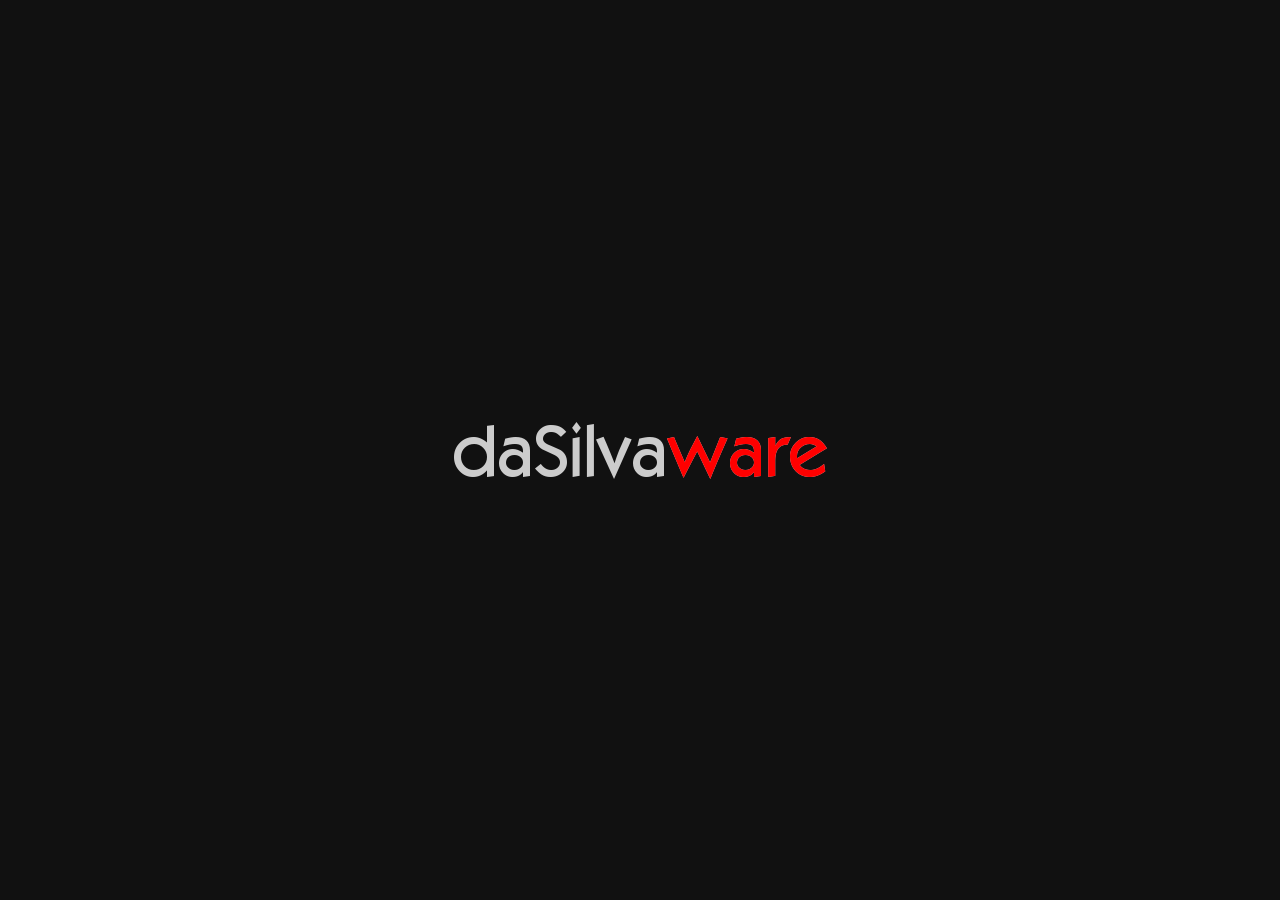
<file: index.html>
<!DOCTYPE html>
<html>
<head>
  <title>daSilvaware</title>
  <style type="text/css" media="screen">
    body {
      color: #eee;
      background-color: #111;
      font-family: 'Lucida Grande', 'Lucida Sans Unicode', Verdana, sans-serif;
      font-size: 10pt;
    }

    .logo {
      position: absolute;
      margin: 0px;
      padding: 0px;
      top: calc(50% - 29px);
      left: calc(50% - 187px);
    }
  </style>
</head>
<body>
  <img class="logo" src="dsw.png" alt="daSilvaware" />
</body>
</html>
</file>
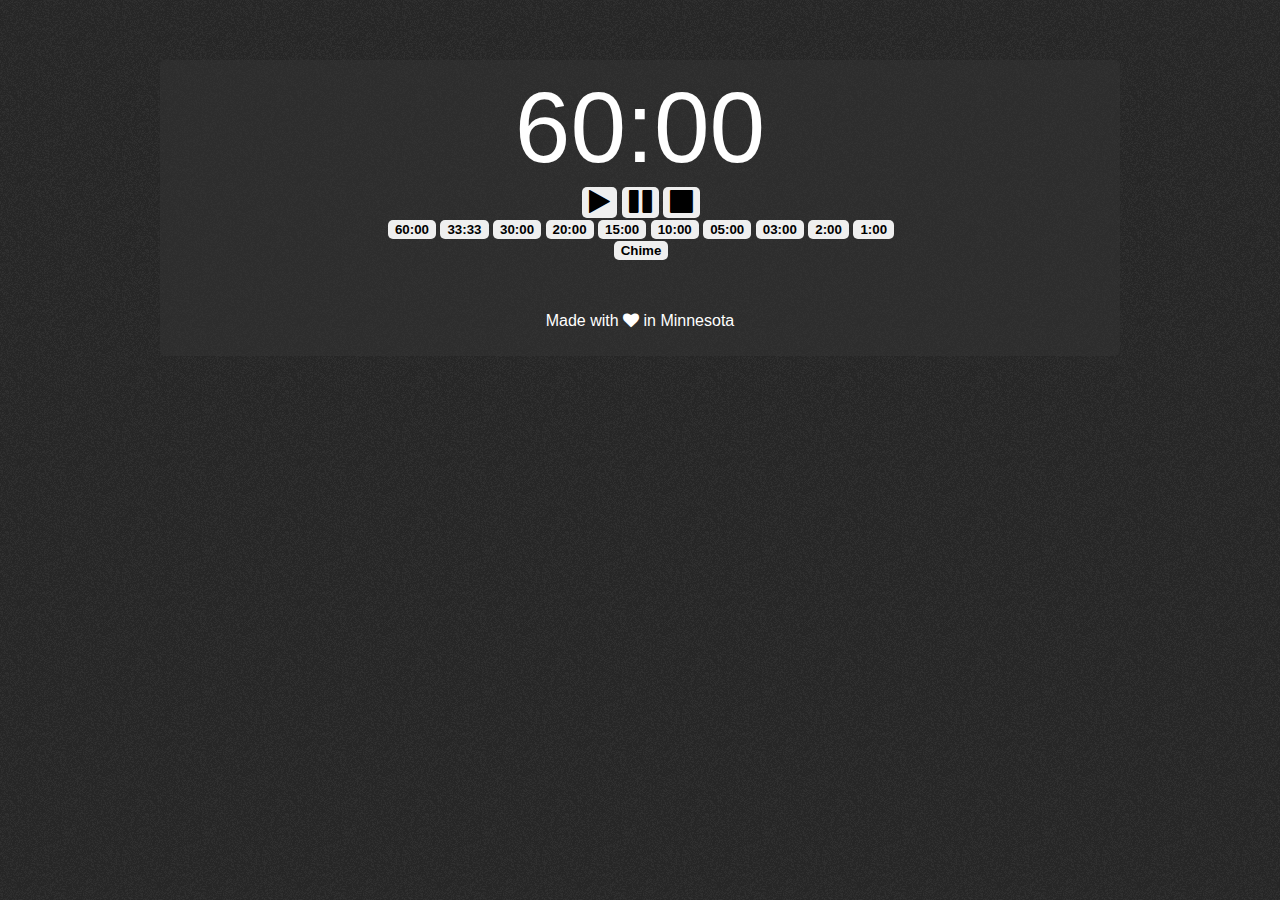
<file: timer/index.html>
﻿<!DOCTYPE html>
<html lang="en">
<head>
    <meta charset="utf-8" />
    <title>Countdown Timer</title>
    <link rel="stylesheet" href="/timer/font-awesome.css" type="text/css" />
    <link rel="stylesheet" href="/timer/app.css" type="text/css" />
</head>
<body>
    <div class="container">
        <div class="count-down">
            <span id="minutes"></span>:<span id="seconds"></span>
        </div>
        <div class="control">
            <button id="play"><i class="fa fa-2x fa-play"></i></button>
            <button id="pause"><i class="fa fa-2x fa-pause"></i></button>
            <button id="stop"><i class="fa fa-2x fa-stop"></i></button>
        </div>
        <div class="time">
            <button id="hour">60:00</button>
            <button id="min33">33:33</button>
            <button id="min30">30:00</button>
            <button id="min20">20:00</button>
            <button id="min15">15:00</button>
            <button id="min10">10:00</button>
            <button id="min5">05:00</button>
            <button id="min3">03:00</button>
            <button id="min2">2:00</button>
            <button id="min1">1:00</button>
        </div>
        <div class="chime">
            <button id="chimer">Chime</button>
        </div>
        <br />
        <br />
        <p>
            Made with <i class="fa fa-heart"></i> in Minnesota
        </p>
    </div>
    <script src="/timer/rx.all.js"></script>
    <script src="/timer/app.js"></script>
</body>
</html>
</file>
<file: timer/app.css>
﻿body {
  background: black;
  background-image: url([data-uri]);
  font-family: Verdana, Arial, sans-serif;
  color: white;
  margin-top: 60px; }

.container {
  -moz-box-sizing: border-box;
  -webkit-box-sizing: border-box;
  box-sizing: border-box;
  padding: 10px;
  background: rgba(51, 51, 51, 0.5);
  border-radius: 5px;
  width: 960px;
  margin: 0 auto;
  text-align: center; }

.count-down {
  font-size: 75pt; }

.control, .time, .chime {
  margin: 2px 0px 0px 2px; }

button {
  display: inline-block;
  margin-bottom: 0;
  font-weight: bold;
  text-align: center;
  vertical-align: middle;
  -ms-touch-action: manipulation;
  touch-action: manipulation;
  cursor: pointer;
  background-image: none;
  border: 1px solid transparent;
  white-space: nowrap;
  border-radius: 5px; }
</file>
